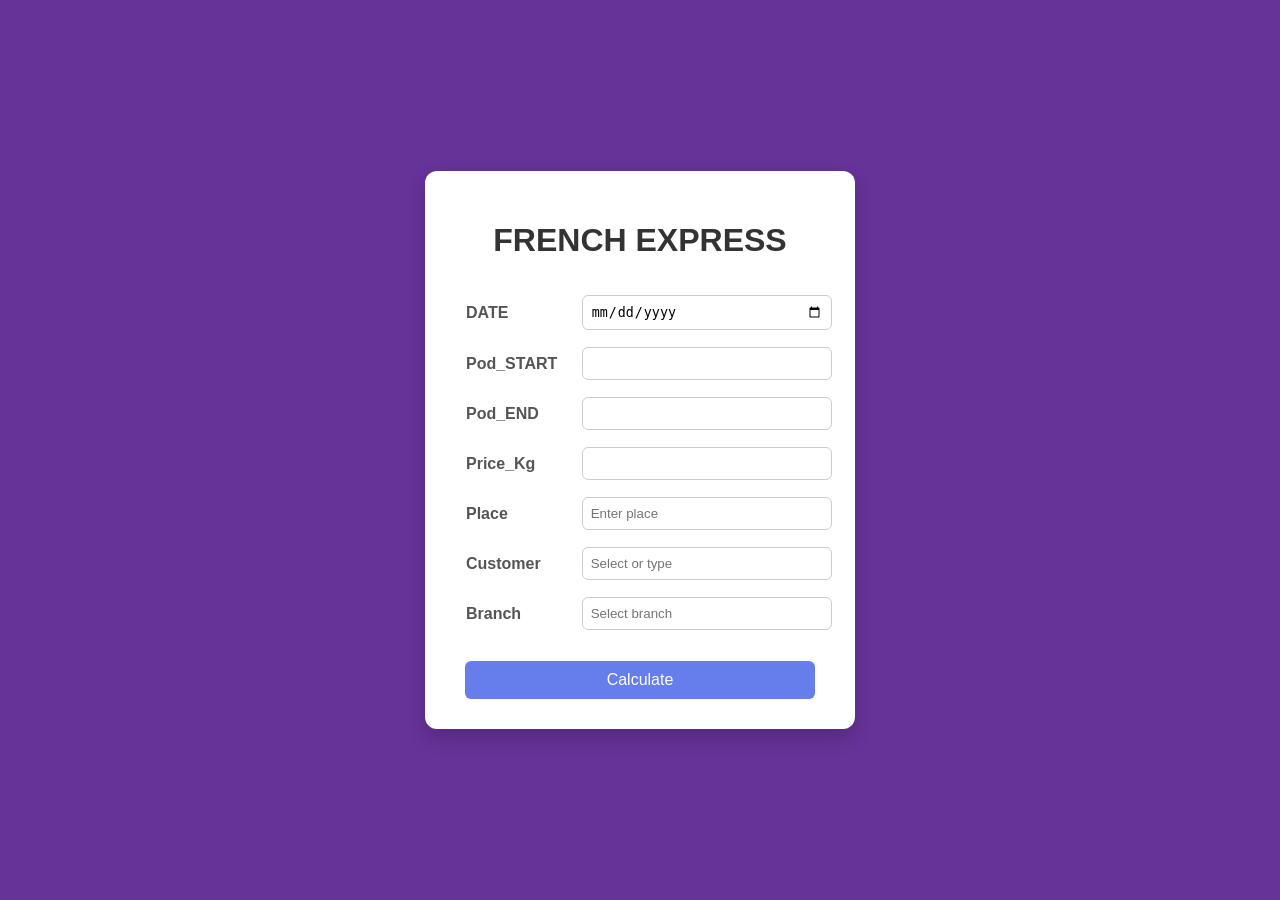
<file: index.html>
<!DOCTYPE html>
<html lang="en">
<head>
    <meta charset="UTF-8">
    <meta name="viewport" content="width=device-width, initial-scale=1.0">
    <title>French Express Bill</title>

    <!-- External CSS -->
    <link rel="stylesheet" href="style.css">

    <!-- External JS -->
    <script src="script.js" defer></script>
</head>

<body>

<div class="container">

    <h1>FRENCH EXPRESS</h1>

    <table>

        <tr>
            <td>DATE</td>
            <td><input type="date" id="date"></td>
        </tr>

        <tr>
            <td>Pod_START</td>
            <td><input type="number" id="start"></td>
        </tr>

        <tr>
            <td>Pod_END</td>
            <td><input type="number" id="end"></td>
        </tr>

        <!-- <tr>
            <td>Weight</td>
            <td><input type="number" id="weight"></td>
        </tr> -->

        <tr>
            <td>Price_Kg</td>
            <td><input type="number" id="price"></td>
        </tr>

        <tr>
            <td>Place</td>
            <td><input type="text" id="place" placeholder="Enter place"></td>
        </tr>
        <tr>
            <td>Customer</td>
            <td>
                <input list="customers" id="customer" placeholder="Select or type" oninput="updateBranches()">

                <datalist id="customers">
                    <option value="State Bank of India">
                    <option value="Bank of Baroda">
                </datalist>
            </td>
        </tr>

        <tr>
            <td>Branch</td>
            <td>
                <input list="branches" id="branch" placeholder="Select branch">

                <datalist id="branches"></datalist>
            </td>
        </tr>                
    </table>

    <!-- Button -->
     <button type="button" onclick="goToBill()">Calculate</button>
    

</div>

</body>
</html>
</file>
<file: style.css>
body {
    font-family: Arial, sans-serif;
    background: rebeccapurple;
    margin: 0;
    height: 100vh;
    display: flex;
    justify-content: center;
    align-items: center;
}

/* NEW container instead of center */
.container {
    background: white;
    padding: 30px 40px;
    border-radius: 12px;
    box-shadow: 0 8px 20px rgba(0,0,0,0.2);
    width: 350px;
}

h1 {
    text-align: center;
    margin-bottom: 20px;
    color: #333;
}

table {
    width: 100%;
    border-spacing: 0 15px;
}

td:first-child {
    font-weight: bold;
    color: #555;
}

/* Inputs + datalist input */
input {
    width: 100%;
    padding: 8px;
    border-radius: 6px;
    border: 1px solid #ccc;
    outline: none;
    transition: 0.3s;
}

input:focus {
    border-color: #667eea;
    box-shadow: 0 0 5px rgba(102,126,234,0.5);
}

/* Button styling (NEW) */
button {
    width: 100%;
    padding: 10px;
    margin-top: 15px;
    border: none;
    border-radius: 6px;
    background: #667eea;
    color: white;
    font-size: 16px;
    cursor: pointer;
    transition: 0.3s;
}

button:hover {
    background: #5a6fd8;
}
</file>
